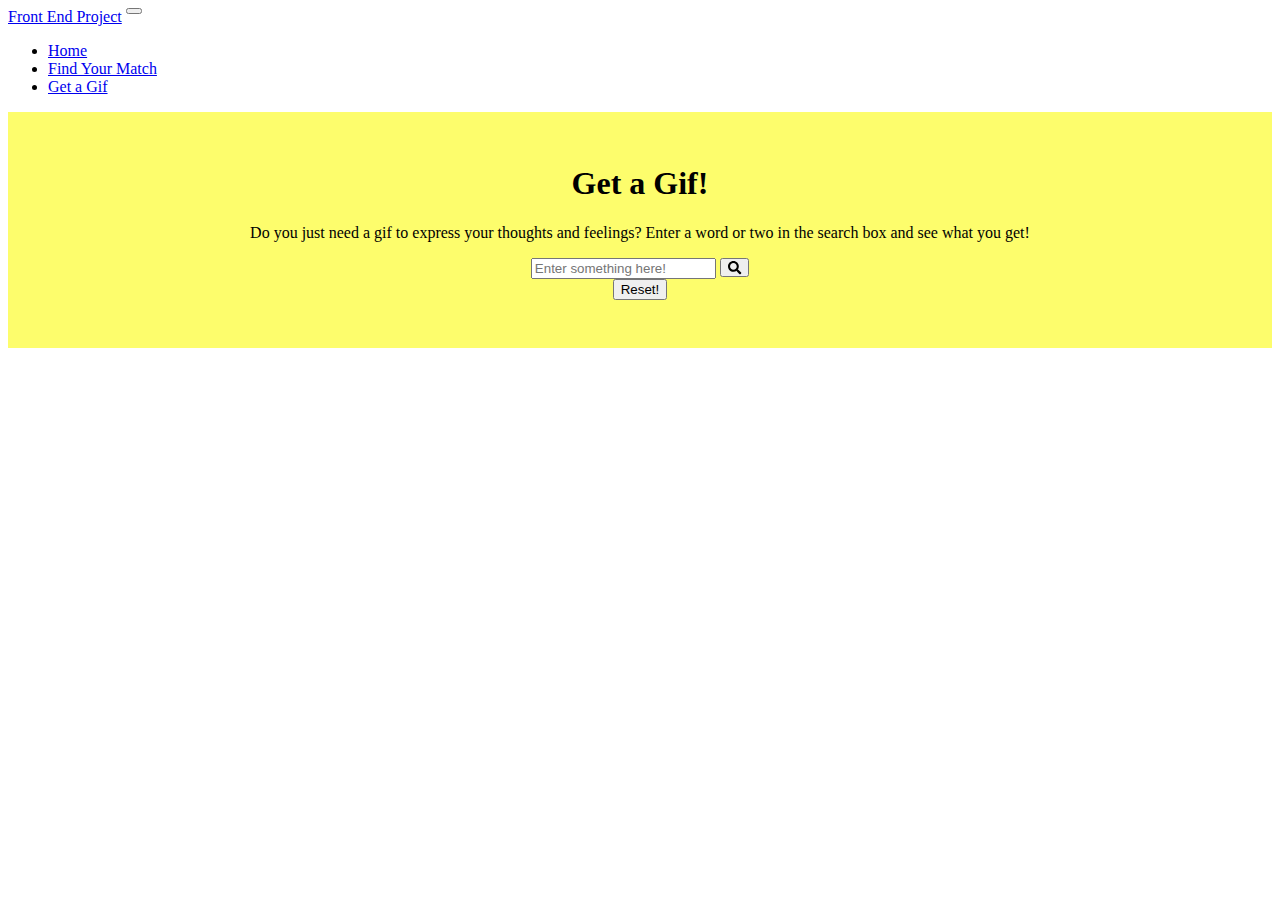
<file: giphy.html>
<html lang="en">

<head>
    <meta charset="UTF-8">
    <meta name="viewport" content="width=device-width, initial-scale=1.0">
    <meta http-equiv="X-UA-Compatible" content="ie=edge">
    <link rel="stylesheet" href="css/giphy.css" >
    <link rel="stylesheet" href="https://maxcdn.bootstrapcdn.com/bootstrap/4.0.0-beta.3/css/bootstrap.min.css" integrity="sha384-Zug+QiDoJOrZ5t4lssLdxGhVrurbmBWopoEl+M6BdEfwnCJZtKxi1KgxUyJq13dy"
        crossorigin="anonymous">

    <title>Gif Finder</title>
</head>

<body>
    <header>
        <header>
            <nav class="navbar navbar-expand-lg navbar-light bg-light">
                <a class="navbar-brand" href="index.html">Front End Project</a>
                <button class="navbar-toggler" type="button" data-toggle="collapse" data-target="#navbarSupportedContent" aria-controls="navbarSupportedContent"
                    aria-expanded="false" aria-label="Toggle navigation">
                    <span class="navbar-toggler-icon"></span>
                </button>
                <div class="collapse navbar-collapse" id="navbarSupportedContent">
                    <ul class="navbar-nav mr-auto">
                        <li class="nav-item pr-3">
                            <a class="nav-link" href="index.html">Home</a>
                        </li>
                        <li class="nav-item pr-3">
                            <a class="nav-link" href="match.html">Find Your Match</a>
                        </li>
                        <li class="nav-item">
                            <a class="nav-link" href="giphy.html">Get a Gif</a>
                        </li>
                    </ul>
                </div>
            </nav>
        </header>
    </header>
    <main>
        <section id="searchSection">
            <h1>Get a Gif!</h1>
            <p>Do you just need a gif to express your thoughts and feelings? Enter a word or two in the search box and see what
                you get!</p>

            <form action="#" method="POST">
                <div>
                    <!--    <label for="searchText">Name: </label> -->
                    <input type="search" required id="searchText" name="searchText" placeholder="Enter something here!">
                <button type="button" class="btn btn-secondary d-inline" id="giphyButton"><i class="fa fa-search"></i></button><br>
                </div>
                <button type="button" class="btn btn-secondary mt-3" id="resetButton">Reset!</button>
                
            </form>
        </section>

        <div id="gifOutput" class="ml-5"></div>
    </main>
    <script src="js/giphy.js"></script>
    <script src="svg-with-js/js/fontawesome-all.js"></script>
    <script src="https://code.jquery.com/jquery-3.2.1.slim.min.js" integrity="sha384-KJ3o2DKtIkvYIK3UENzmM7KCkRr/rE9/Qpg6aAZGJwFDMVNA/GpGFF93hXpG5KkN"
        crossorigin="anonymous"></script>
    <script src="https://cdnjs.cloudflare.com/ajax/libs/popper.js/1.12.9/umd/popper.min.js" integrity="sha384-ApNbgh9B+Y1QKtv3Rn7W3mgPxhU9K/ScQsAP7hUibX39j7fakFPskvXusvfa0b4Q"
        crossorigin="anonymous"></script>
    <script src="https://maxcdn.bootstrapcdn.com/bootstrap/4.0.0-beta.3/js/bootstrap.min.js" integrity="sha384-a5N7Y/aK3qNeh15eJKGWxsqtnX/wWdSZSKp+81YjTmS15nvnvxKHuzaWwXHDli+4"
        crossorigin="anonymous"></script>
</body>

</html>
</file>
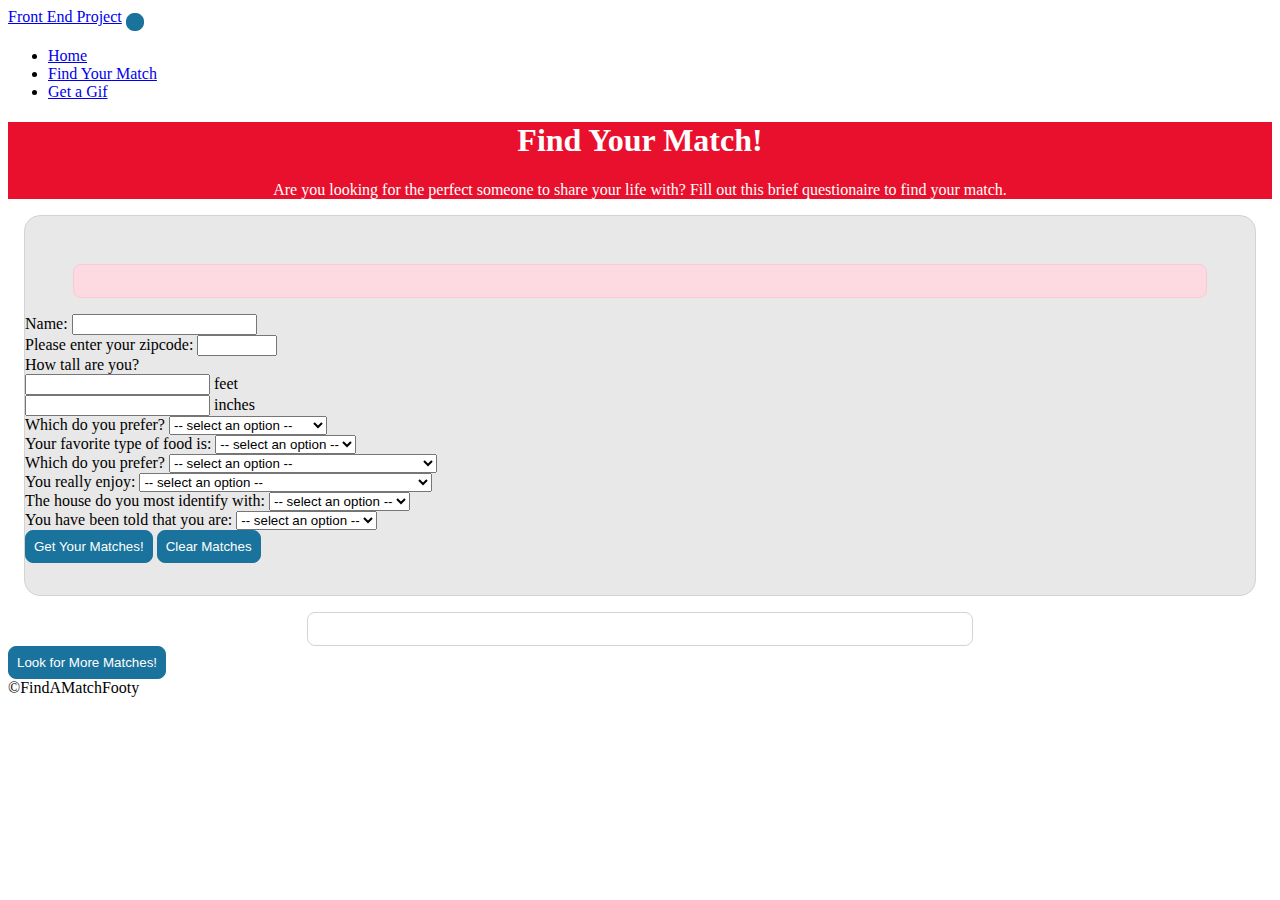
<file: match.html>
<html lang="en">

<head>
    <meta charset="UTF-8">
    <meta name="viewport" content="width=device-width, initial-scale=1.0">
    <meta http-equiv="X-UA-Compatible" content="ie=edge">
    <link rel="stylesheet" href="https://maxcdn.bootstrapcdn.com/bootstrap/4.0.0-beta.3/css/bootstrap.min.css" integrity="sha384-Zug+QiDoJOrZ5t4lssLdxGhVrurbmBWopoEl+M6BdEfwnCJZtKxi1KgxUyJq13dy"
        crossorigin="anonymous">
    <link rel="stylesheet" href="css/match.css">
    <title>Find Your Match!</title>
</head>

<body>
    <header>
        <nav class="navbar navbar-expand-lg navbar-light bg-light">
            <a class="navbar-brand" href="index.html">Front End Project</a>
            <button class="navbar-toggler" type="button" data-toggle="collapse" data-target="#navbarSupportedContent" aria-controls="navbarSupportedContent"
                aria-expanded="false" aria-label="Toggle navigation">
                <span class="navbar-toggler-icon"></span>
            </button>
            <div class="collapse navbar-collapse" id="navbarSupportedContent">
                <ul class="navbar-nav mr-auto">
                    <li class="nav-item pr-3">
                        <a class="nav-link" href="index.html">Home</a>
                    </li>
                    <li class="nav-item pr-3">
                        <a class="nav-link" href="match.html">Find Your Match</a>
                    </li>
                    <li class="nav-item">
                        <a class="nav-link" href="giphy.html">Get a Gif</a>
                    </li>
                </ul>
            </div>
        </nav>
    </header>

    <main>
        <div class="pt-3 pb-3 topTitle">
            <h1>Find Your Match!</h1>
            <p>Are you looking for the perfect someone to share your life with? Fill out this brief questionaire to find your
                match.
            </p>
        </div>

        <div class="row ml-0 mr-0">

            <section class="col-md-6 pr-0">

                <form class="pl-4 mr-1" action="#" method="POST">
                    <div id="errorOutput" class="d-none"></div>
                    <div class="row pb-2 mr-2">
                        <label class="col-md-5 text-md-right pl-0" for="userName">Name: </label>
                        <input class="col-md-6 form-control" type="text" id="userName">
                    </div>
                    <div class="row pb-2 mr-2">
                        <label class="col-md-5 text-md-right pl-0" for="zipcode">Please enter your zipcode: </label>
                        <input class="col-md-6 form-control width-3" type="number" id="zipcode" min="1" max="99999">
                    </div>
                    <div class="row pb-2 mr-2">
                        <label class="col-md-5 text-md-right pl-0">How tall are you? </label>
                        <div class="col-md-3 pl-0">
                            <input type="number" id="heightFeet" class=" w-50 form-control d-inline">
                            <label for="heightFeet maxlength=" 1 ">feet</label>
                        </div>
                        <div class="col-md-3 pl-0 ">
                            <input type="number" id="heightInches" class="w-50 form-control d-inline" maxlength="2 ">
                            <label for="heightInches">inches</label>
                        </div>
                    </div>
                    <div class="row pb-2 mr-2 ">
                        <label class="col-md-5 text-md-right pl-0" for="sexualPreference">Which do you prefer?</label>
                        <select class="col-md-6 form-control" id="sexualPreference" required>
                            <option value=""> -- select an option --</option>
                            <option value="male">Male</option>
                            <option value="female">Female</option>
                            <option value="either">I'm cool with either one</option>

                        </select>
                    </div>
                    <div class="row pb-2 mr-2 ">
                        <label class="col-md-5 text-md-right pl-0 " for="food">Your favorite type of food is:</label>
                        <select class="col-md-6 form-control " id="food" required>
                            <option value=""> -- select an option --</option>
                            <option value="Mexican">Mexican, amigo!</option>
                            <option value="American">Good ol' American</option>
                            <option value="Italian">Italian</option>
                            <option value="Chinese">Chinese</option>
                            <option value="everything">Everything!</option>
                        </select>
                    </div>

                    <div class="row pb-2 mr-2">
                        <label class="col-md-5 text-md-right pl-0 " for="walkingStyle">Which do you prefer?</label>
                        <select class="col-md-6 form-control " id="walkingStyle">
                            <option value=""> -- select an option --</option>
                            <option value="beach">Long walks on the beach</option>
                            <option value="hiking">Hiking with a best friend</option>
                            <option value="short">Short walk to the refrigerator</option>
                            <option value="stroll">A leisurely stroll around the neighborhood</option>
                            <option value="skipping">Skipping!</option>
                        </select>
                    </div>
                    <div class="row pb-2 mr-2 ">
                        <label class="col-md-5 text-md-right pl-0 " for="eventType">You really enjoy:</label>
                        <select class="col-md-6 form-control " id="eventType" required>
                            <option value=""> -- select an option --</option>
                            <option value="theater">Attending theatrical productions</option>
                            <option value="computer">Staying home alone playing on a computer</option>
                            <option value="hanging">Grabbing a beer and hanging with friends</option>
                            <option value="cosplay">Cosplay, my friend!</option>
                            <option value="sports">Sports!</option>
                            <option value="couch">Snuggling on the couch while watching Netflix</option>
                        </select>
                    </div>

                    <div class="row pb-2 mr-2">
                        <label class="col-md-5 text-md-right pl-0 " for="hogwarts">The house do you most identify with:</label>
                        <select class="col-md-6 form-control" id="hogwarts" requireds>
                            <option value=""> -- select an option --</option>
                            <option value="Gryffindor">Gryffindor</option>
                            <option value="Hufflepuff">Hufflepuff</option>
                            <option value="Ravenclaw">Ravenclaw</option>
                            <option value="Slytherin">Slytherin</option>
                        </select>
                    </div>
                    <div class="row pb-2 mr-2">
                        <label class="col-md-5 text-md-right pl-0" for="maintenance">You have been told that you are:</label>
                        <select class="col-md-6 form-control" id="maintenance" required>
                            <option value=""> -- select an option --</option>
                            <option value="high">High Maintenance</option>
                            <option value="low">Low Maintenance</option>
                            <option value="no">No Maintenance</option>
                        </select>
                    </div>

                    <div class="mt-3 d-flex justify-content-center">
                    <button type="button" class="mr-3 " id="matchButton">Get Your Matches!</button>

                    <button type="button" class=" " id="clearButton">Clear Matches</button>
                    </div>
                </form>
            </section>
            <aside class="col-md-6 pt-2 pl-0 pr-0" >  
                <div id="matchOutput" class="mt-1 d-none"></div>    
                <div>      
                <button id="moreButton" class="d-none mt-2 offset-md-4 col-md-4">Look for More Matches!</button>
                </div>
                

            </aside>

        </div>
    </main>
    <footer class="m-5">&copy;FindAMatchFooty</footer>
    <script src="https://code.jquery.com/jquery-3.2.1.slim.min.js " integrity="sha384-KJ3o2DKtIkvYIK3UENzmM7KCkRr/rE9/Qpg6aAZGJwFDMVNA/GpGFF93hXpG5KkN "
        crossorigin="anonymous "></script>
    <script src="https://cdnjs.cloudflare.com/ajax/libs/popper.js/1.12.9/umd/popper.min.js " integrity="sha384-ApNbgh9B+Y1QKtv3Rn7W3mgPxhU9K/ScQsAP7hUibX39j7fakFPskvXusvfa0b4Q "
        crossorigin="anonymous "></script>
    <script src="https://maxcdn.bootstrapcdn.com/bootstrap/4.0.0-beta.3/js/bootstrap.min.js " integrity="sha384-a5N7Y/aK3qNeh15eJKGWxsqtnX/wWdSZSKp+81YjTmS15nvnvxKHuzaWwXHDli+4 "
        crossorigin="anonymous "></script>
    <script src="svg-with-js/js/fontawesome-all.js"></script>
        
    <script src="https://ajax.googleapis.com/ajax/libs/jquery/3.2.1/jquery.min.js "></script>
    <script src="js/match.js "></script>
</body>

</html>
</file>
<file: css/giphy.css>
#searchSection {background-color: rgb(253, 253, 108);
                padding: 2rem;}

#searchSection h1, p, form {text-align: center;}

button {vertical-align: top !important;
        }

        @media(min-width: 768px) {
            .newGif {max-width: 30%;}
        }

        @media(max-width: 767px) {
            .newGif {max-width: 45%;}
        }
</file>
<file: css/match.css>
.topTitle {background-color: rgb(233, 16, 45);
            text-align: center;
            color: white;}

form {padding-top: 2rem;
      padding-bottom: 2rem;
    background-color: rgb(233, 232, 232);
    border: 1px solid lightgray;
    border-radius: 1rem;
    margin-top: 1rem;
    margin-left: 1rem;
    margin-right: 1rem;
}

button {background-color: rgb(26, 115, 156);
    color: white;
    border: 1pt solid rgb(26,115,156);
    border-radius: .5rem;
    padding: .5rem;
    }
button:hover { background-color: rgb(16, 71, 100);}
button:focus {outline: none;
             border-color: white;}

#errorOutput {background-color: rgb(253, 218, 225);
                color: rgb(250, 7, 51);
                margin-left: 3rem;
                margin-right: 3rem;
                margin-top: 1rem;
                margin-bottom: 1rem;
                padding: 1rem;
                border: 1pt solid rgb(252, 200, 210);
                border-radius: .5rem;
                align-content: center;
            }


@media(min-width: 768px) {
    #matchOutput {      
        max-height: 68%;
        overflow-y: auto;
        max-width: 50%;
        margin: auto;         
        border: 1pt solid lightgray;
        border-radius: .5rem;
        padding: 1rem;
    }
    .cardStyle {width: 95%;
        margin-bottom: 1rem;}
    
}

@media(max-width: 767px) {
    #matchOutput {
        align-content: center;
        margin-left:1rem;
    }
    .cardStyle {
        max-width: 50%;
        margin: auto;
        margin-top: 1rem;
    }
       
}

.moreInfo {color: rgb(250, 7, 51);
            }
.moreInfo:hover {text-decoration: none;}
</file>
